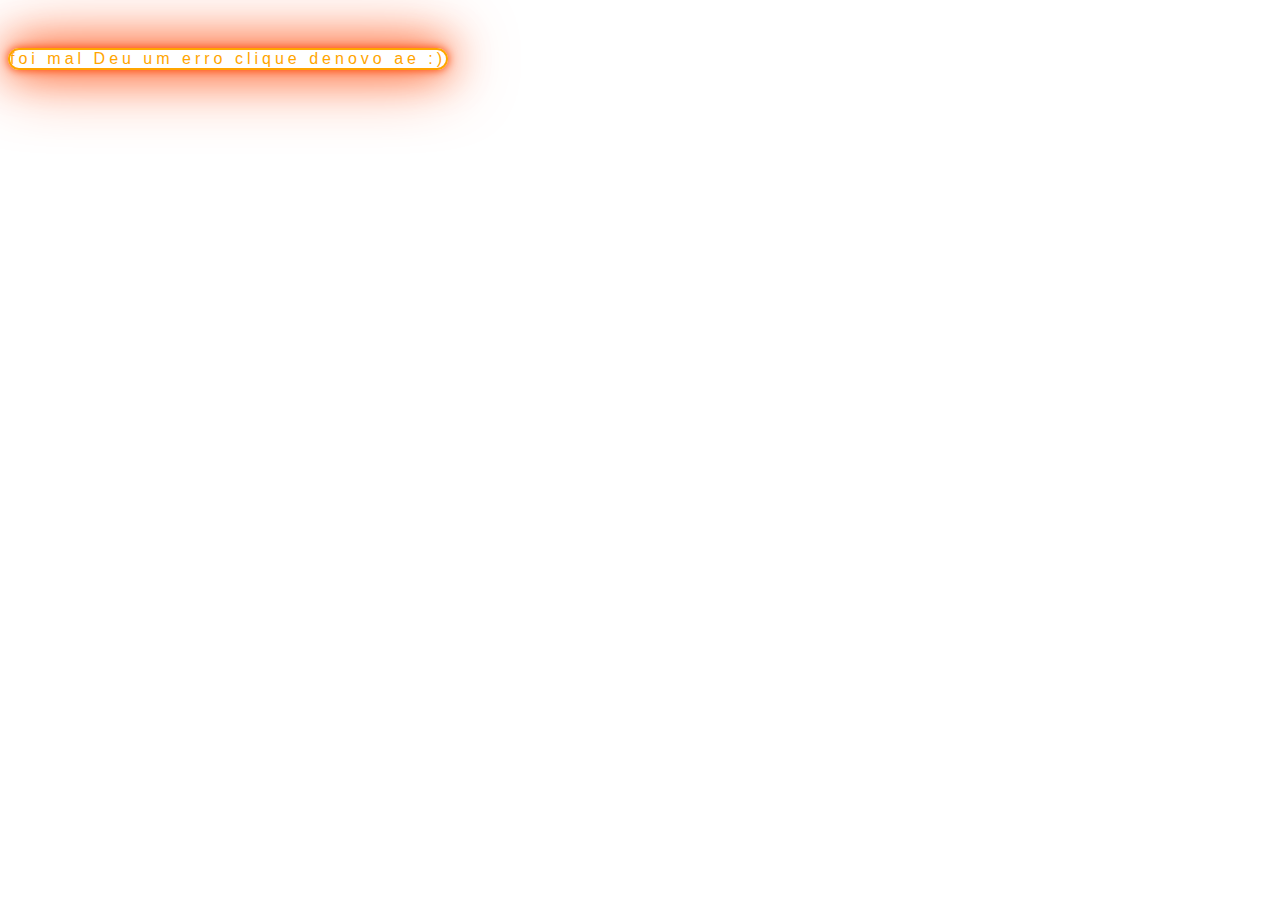
<file: pega troxa 2.html>
<!DOCTYPE html>
<html lang="en">
<head>
    <meta charset="UTF-8">
    <meta http-equiv="X-UA-Compatible" content="IE=edge">
    <meta name="viewport" content="width=device-width, initial-scale=1.0">
    <link rel="stylesheet" href="stile.css">
    <title>Document</title>
</head>
<body>
    <a href="pega troxa 3.html" class="PegaTrouxa">foi mal Deu um erro clique denovo ae :)</a>
    <div class="loader">  </div> 
</body>
</html>
</file>
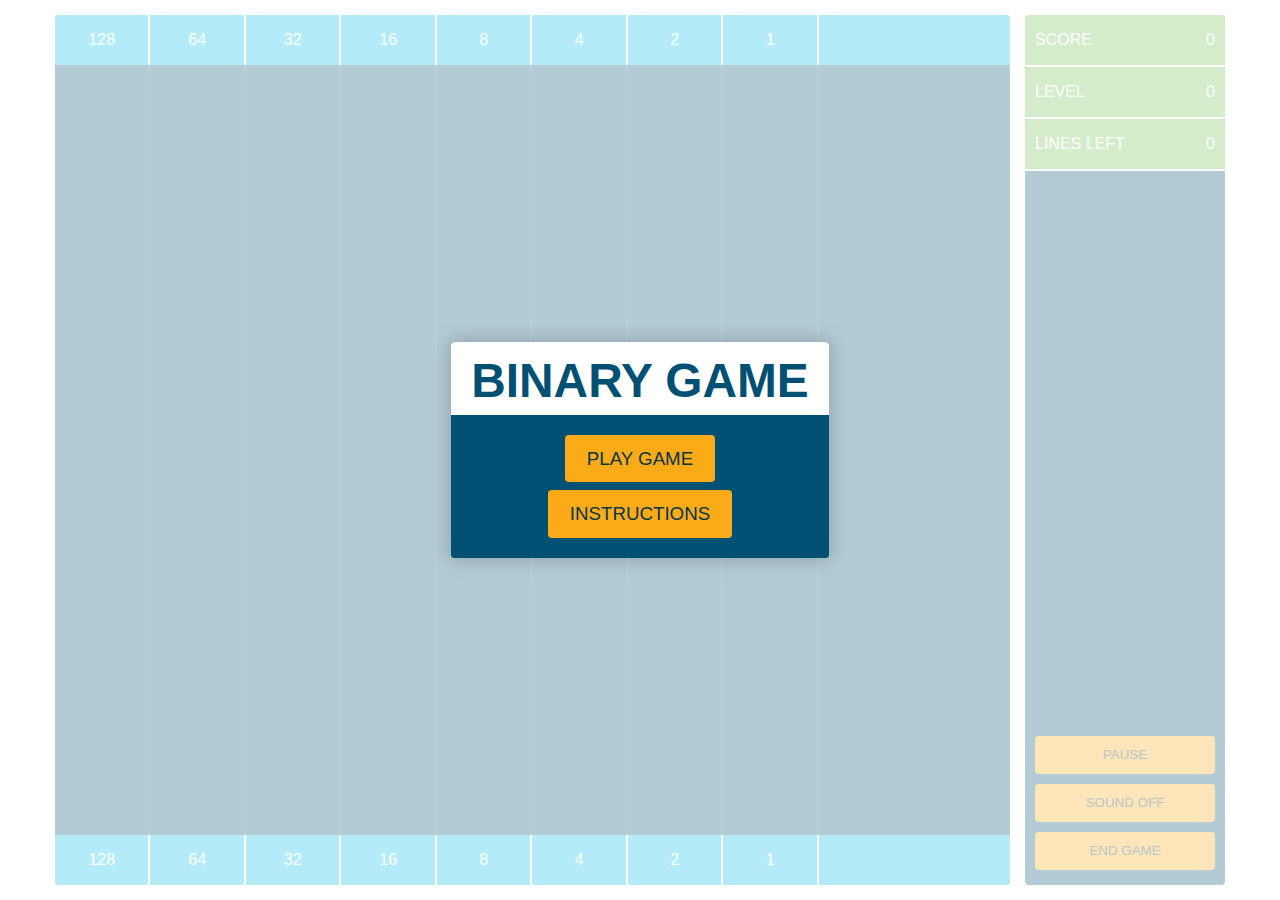
<file: Hardware/Atividade/Binary Game.html>
<!DOCTYPE html>
<!-- saved from url=(0014)about:internet -->
<html><head><meta http-equiv="Content-Type" content="text/html; charset=windows-1252">
		<meta name="viewport" content="width=device-width, initial-scale=1.0, maximum-scale=1.0, user-scalable=no">
		<title>Binary Game</title>
	<link href="./Binary Game_files/styles.css" rel="stylesheet"></head>
	<body>
		<div class="tempo"></div>
		<div id="loading" style="display: block" class="loader"></div>

		
		<div id="reactRoot"><div class="game-container"><div class="window gameboard"><div class="decimal-guide"><div class="numbers"><div class="number ">128</div><div class="number ">64</div><div class="number ">32</div><div class="number ">16</div><div class="number ">8</div><div class="number ">4</div><div class="number ">2</div><div class="number ">1</div></div></div><div class="problems "><div class="decimal-guide"><div class="numbers"><div class="number hidden">128</div><div class="number hidden">64</div><div class="number hidden">32</div><div class="number hidden">16</div><div class="number hidden">8</div><div class="number hidden">4</div><div class="number hidden">2</div><div class="number hidden">1</div></div></div><div class="problem-container "></div></div><div class="decimal-guide"><div class="numbers"><div class="number ">128</div><div class="number ">64</div><div class="number ">32</div><div class="number ">16</div><div class="number ">8</div><div class="number ">4</div><div class="number ">2</div><div class="number ">1</div></div></div></div><div class="window menu-bar"><div class="gameStats"><div class="item"><span class="label">Score</span><span class="value  ">0</span></div><div class="item"><span class="label">Level</span><span class="value">0</span></div><div class="item"><span class="label">Lines Left</span><span class="value">0</span></div></div><div class="buttons"><button>Pause</button><button>Sound Off</button><button>End Game</button></div></div><div class="modal-container displayed"><div class="window modal fade-enter-done"><h1>Binary Game</h1><div class="modal-body"><button style="margin-bottom: 8px;">Play Game</button><button>Instructions</button></div></div></div><div class="orientation-warning"><img src="[data-uri]"><p>Please rotate your device</p></div></div></div>
	<script type="text/javascript" src="./Binary Game_files/main.98483b1ecc79ba8a42d3.js.download"></script>
</div>
</body></html>
</file>
<file: stile.css>
.PegaTrouxa {
    
    padding: 4px solid;
    border-radius: 50px;
    display: inline-block;
    position: relative;
    margin: 40px 0;
    color: orange;
    font-family: 'Gill Sans', 'Gill Sans MT', Calibri, 'Trebuchet MS', sans-serif;
    text-decoration: none;
    transition: 0,4s;
    letter-spacing: 4px;
    overflow: hidden;
    margin-right: 50px;
    border: 2px solid orange;
    box-shadow:0 0 10px orangered, 0 0 40px orangered, 0 0 70px orangered;
}
</file>
<file: Hardware/Atividade/Binary Game_files/styles.css>
@font-face {
  font-family: "Cisco";
  src: url(./static/fonts/0bed580399d093113fa25aec2daf3f7d.ttf) format("truetype");
  font-weight: bold;
  font-style: normal;
}

@font-face {
  font-family: "Cisco";
  src: url(./static/fonts/d82c76dc7d1a1440fc6ef4d8ffcb0ef1.ttf) format("truetype");
  font-weight: lighter;
  font-style: normal;
}

@font-face {
  font-family: "Cisco";
  src: url(./static/fonts/c09d7283a3b161a78b8fcc2dc21b11a8.ttf) format("truetype");
  font-weight: normal;
  font-style: normal;
}

* {
  user-select: none;
}

html,
body {
  touch-action: manipulation;
  position: fixed;
  margin: 0px;
  padding: 0px;
  width: 100%;
  height: 100%;
}

body,
input {
  font-family: 'Cisco', sans-serif;
  font-size: 16px;
}

#reactRoot {
  position: relative;
  width: 100%;
  height: 100%;
}

button {
  font-family: 'Cisco', sans-serif;
  background-color: #fbab18;
  color: #06354a;
  outline: none;
  box-sizing: border-box;
  border-radius: 4px;
  border: 2px solid transparent;
  padding: 5px;
  line-height: 1.8em;
  text-transform: uppercase;
}

button:active {
  outline: none;
}

.game-container {
  position: relative;
  display: flex;
  height: 100%;
  max-width: calc(100vh * 1.33333);
  margin: 0 auto;
  box-sizing: border-box;
  background-color: white;
  padding: 15px;
}

.window {
  height: 100%;
  box-sizing: border-box;
  border-radius: 4px;
  background-color: #005073;
  color: white;
}

.gameboard {
  display: flex;
  flex-direction: column;
  flex-grow: 1;
  margin-right: 15px;
  border: 0px;
}

.menu-bar {
  display: flex;
  justify-content: space-between;
  flex-direction: column;
  position: relative;
  width: 200px;
}

.menu-bar .item {
  background-color: #6ebe4a;
  position: relative;
  display: flex;
  align-items: center;
  justify-content: space-between;
  width: 100%;
  line-height: 30px;
  border-bottom: 2px solid white;
  padding: 10px;
  box-sizing: border-box;
  border-radius: 4px 4px 0px 0px;
}

.menu-bar .item .label {
  text-transform: uppercase;
}

.menu-bar .item .value {
  position: relative;
  display: block;
  text-align: right;
  transform: scale(1, 1);
  transform-origin: right;
  transition: transform 0.2s ease-out;
}

.menu-bar .item .value.updating {
  transform: scale(1.3, 1.3);
}

.menu-bar .buttons {
  padding: 10px;
}

.menu-bar .buttons button {
  box-sizing: border-box;
  width: 100%;
  margin: 5px 0px;
}

.decimal-guide {
  z-index: 2;
  pointer-events: none;
  width: 100%;
  box-sizing: border-box;
  background-color: #00bceb;
  color: white;
}

.decimal-guide:first-child {
  border-radius: 4px 4px 0px 0px;
}

.decimal-guide:last-child {
  border-radius: 0px 0px 4px 4px;
}

.decimal-guide .numbers {
  display: flex;
  height: 100%;
  width: 80%;
}

.decimal-guide .number {
  width: calc(12.5%);
  text-align: center;
  line-height: 50px;
  border-right: 2px solid white;
  box-sizing: border-box;
}

.decimal-guide .number.hidden {
  color: transparent;
}

@keyframes dangerAnimation {
  0% {
    background-color: #005073;
  }

  50% {
    background-color: #5a3e4f;
  }

  100% {
    background-color: #005073;
  }
}

.problems {
  flex-grow: 1;
  position: relative;
  display: flex;
  box-sizing: border-box;
  background-color: #005073;
  z-index: 5;
}

.problems.danger {
  animation-name: dangerAnimation;
  animation-duration: 1.5s;
  animation-iteration-count: infinite;
}

.problems .decimal-guide {
  position: absolute;
  z-index: 0;
  top: 0;
  left: 0;
  height: 100%;
  width: 100%;
  background-color: transparent;
}

.problems .decimal-guide .number {
  height: 100%;
  color: transparent;
  border-right: 2px solid rgba(255, 255, 255, 0.1);
  /*
			&:nth-child(even){
				background-color: rgba(255, 255, 255, 0.1);
			}
			*/
}

.problem-container {
  position: absolute;
  display: flex;
  flex-direction: column-reverse;
  top: 0px;
  width: 100%;
  height: 100%;
  transition: opacity 0.5s ease;
  opacity: 1;
}

.problem-container.paused {
  opacity: 0;
}

.problem {
  position: absolute;
  width: 100%;
  height: calc(100% / 7);
  display: flex;
  transition: transform 800ms ease-out, opacity 400ms ease-out;
  transform: translateY(0%);
  bottom: 0px;
  /*
	&:nth-child(even) .problem-wrapper {
		background-color: rgba(255, 255, 255, 0.1);
	}
	*/
}

.problem.disabled {
  opacity: 0.4;
  z-index: -1;
}

.problem.flipped .calculator {
  top: calc(100% - 15px + 5px);
}

.problem.flipped .bridge {
  top: calc(100% - 2px);
  transform: translateY(0%);
}

.problem .problem-wrapper {
  position: relative;
  padding: 15px 0px;
  box-sizing: border-box;
  width: 100%;
  height: 100%;
}

.problem .problem-wrapper .sub-wrapper {
  display: flex;
  align-items: center;
  width: 100%;
  height: 100%;
}

.bits {
  display: flex;
  justify-content: space-around;
  width: 80%;
  height: 100%;
}

.bit {
  width: calc(12.5% - (2 * 5px));
  height: 100%;
  background-color: transparent;
  border: 2px solid #fbab18;
  border-radius: 4px;
  font-size: 24px;
  font-weight: bold;
  line-height: 1em;
  color: #fbab18;
  transition: background-color 0.4s, color 0.4s;
}

.bit:disabled {
  color: #6ebe4a;
  border-color: #6ebe4a;
}

.bit.on {
  background-color: #fbab18;
  color: #06354a;
}

.bit.on:disabled {
  background-color: #6ebe4a;
}

.equals {
  padding: 10px;
  font-size: 30px;
  color: #00bceb;
}

.digits {
  position: relative;
  display: flex;
  align-items: center;
  flex-direction: row-reverse;
  flex-grow: 1;
  box-sizing: border-box;
  border-radius: 4px;
  border: 2px solid transparent;
  height: 100%;
  font-size: 30px;
  padding: 5px 12px;
  text-align: right;
  margin-right: 5px;
  background-color: white;
  color: #005073;
}

.digits .bridge {
  position: absolute;
  left: -2px;
  top: -2px;
  border: 2px solid white;
  background-color: white;
  width: 100%;
  height: calc(5px + 2px);
  z-index: -1;
  transform: translateY(calc(-100% + 2px));
  opacity: 0;
  transition: opacity 0.2s;
}

.digits.isProblem {
  transition: background-color 0.2s, color 0.2s;
  background-color: #fbab18;
  color: #005073;
}

.digits.calculating {
  background-color: white;
  color: #fbab18;
}

.digits.calculating .bridge {
  opacity: 1;
}

.calculator {
  position: absolute;
  width: calc(25% - 2 * 5px - 1px);
  min-width: 150px;
  height: 280px;
  max-height: 300%;
  right: 5px;
  bottom: calc(100% - 15px + 5px);
  display: flex;
  flex-wrap: wrap-reverse;
  justify-content: space-around;
  justify-content: space-evenly;
  align-content: space-around;
  align-content: space-evenly;
  background-color: white;
  border-radius: 4px;
  border-bottom-right-radius: 0px;
  z-index: 15;
}

.calculator .button {
  display: flex;
  align-items: center;
  justify-content: center;
  width: calc(33% - 8px);
  height: calc(25% - 8px);
  font-size: 1.0em;
  font-weight: bold;
  border: 0px;
  padding: 10px;
}

.calculator .button img {
  object-fit: contain;
  width: 100%;
  max-height: 100%;
}

.modal-container {
  position: absolute;
  display: flex;
  align-items: center;
  justify-content: space-around;
  top: 0;
  left: 0;
  width: 100%;
  height: 100%;
  background-color: rgba(255, 255, 255, 0.7);
  transition: opacity 0.4s;
  z-index: 50;
}

.modal-container.displayed {
  opacity: 1;
}

.modal-container.hidden {
  pointer-events: none;
  opacity: 0;
}

.modal {
  width: auto;
  height: auto;
  max-width: 60%;
  box-shadow: 0px 0px 20px 2px rgba(0, 0, 0, 0.2);
  text-align: center;
  font-size: 1.3em;
}

.modal h1 {
  border-radius: 4px 4px 0px 0px;
  background-color: white;
  color: #005073;
  box-sizing: border-box;
  padding: 10px 20px;
  padding-top: 15px;
  text-transform: uppercase;
  width: 100%;
  font-size: 2.3em;
  line-height: 1.0em;
  text-align: center;
  margin: 0;
}

.modal h2 {
  color: white;
  text-transform: uppercase;
  margin: 0;
  font-size: 1.2em;
  text-align: left;
}

.modal p {
  text-align: left;
}

.modal img {
  width: 100%;
  padding: 5px;
  box-sizing: border-box;
  border: 2px solid rgba(255, 255, 255, 0.5);
  border-radius: 4px;
}

.modal img.inline-right {
  float: right;
  width: 30%;
}

.modal .tutorial-link {
  text-align: left;
  font-size: 1em;
  margin-bottom: 20px;
  text-transform: uppercase;
  font-weight: bold;
  display: block;
  color: #fbab18;
  cursor: pointer;
}

.modal .modal-body {
  background-color: #005073;
  padding: 20px 20px;
  border-radius: 0px 0px 4px 4px;
}

.modal .modal-body p {
  margin-top: 5px;
}

.modal button {
  display: block;
  margin: 0 auto;
  font-size: 0.9em;
  padding: 5px 20px;
}

.modal button.inline-button {
  display: inline-block;
  margin: 5px;
}

.final-score {
  font-size: 1.2em;
  text-transform: uppercase;
  width: 70%;
  margin: 0 auto;
}

.final-score .score-item {
  display: flex;
  align-items: center;
  justify-content: space-between;
  margin-bottom: 5px;
  background-color: #6ebe4a;
  border-radius: 4px;
  color: white;
  padding: 10px 10px;
  font-size: 0.8em;
}

.high-scores {
  margin: 20px auto;
  width: 90%;
  box-sizing: border-box;
  color: white;
  border-radius: 4px;
  overflow: hidden;
  font-size: 0.8em;
}

.high-scores td {
  padding: 5px 10px;
  vertical-align: bottom;
}

.high-scores table {
  width: 100%;
  height: 100%;
  border-collapse: collapse;
}

.high-scores thead tr {
  background-color: white;
  color: #005073;
  text-transform: uppercase;
}

.high-scores thead tr td {
  padding-top: 8px;
}

.high-scores tbody tr {
  background-color: #00bceb;
  color: white;
}

.high-scores tbody tr.current-high-score {
  background-color: #6ebe4a;
}

.score-toast {
  position: absolute;
  top: 20px;
  right: 25%;
  width: 50%;
  max-height: 50px;
  padding: 8px 10px;
  box-sizing: border-box;
  font-size: 1.4em;
  text-transform: uppercase;
  text-align: center;
  z-index: 25;
  box-shadow: 0px 0px 10px 2px rgba(0, 0, 0, 0.05);
  background-color: #6ebe4a;
  border-radius: 4px;
}

.orientation-warning {
  position: fixed;
  display: none;
  flex-direction: column;
  justify-content: center;
  align-items: center;
  top: 0px;
  left: 0px;
  height: 100%;
  width: 100%;
  background-color: #005073;
  color: white;
  z-index: 100;
  text-align: center;
  font-size: 1.5em;
}

.orientation-warning p {
  margin-top: 10px;
}

.orientation-warning img {
  display: block;
  margin: 0 auto;
  max-height: 40%;
}

@media (orientation: landscape) and (max-height: 550px) {
  .orientation-warning {
    display: flex;
  }
}

@media all and (-ms-high-contrast: none), (-ms-high-contrast: active), (hover: hover) {
  body,
  input {
    font-family: sans-serif;
  }

  button {
    font-family: sans-serif;
  }

  button:hover,
  .bit.on:not(:disabled):hover,
  .digits.isProblem:not(.calculating):hover {
    transition: color 0.2s, border 0.2s;
    border: 2px solid #00bceb;
    color: white;
  }

  .tutorial-link:hover {
    transition: color 0.2s;
    color: #00bceb;
  }
}

@media (max-width: 900px) {
  body {
    font-size: 12px;
  }

  button {
    font-size: 12px;
  }

  .window {
    height: auto;
    width: 100%;
  }

  .game-container {
    flex-direction: column-reverse;
    padding: 3px;
  }

  .decimal-guide {
    font-size: 12px;
    height: 30px;
  }

  .decimal-guide .number {
    line-height: 30px;
  }

  .gameboard {
    margin-right: 0px;
    margin-top: 7.5px;
  }

  .gameboard .bits {
    height: 95%;
  }

  .gameboard .bit {
    width: calc(12.5% - 3px);
    font-size: 20px;
  }

  .gameboard .equals {
    font-size: 16px;
    padding: 0px 3px;
  }

  .gameboard .digits {
    padding: 10px 5px;
    font-size: 22px;
  }

  .problem .problem-wrapper {
    padding: 8px 0;
  }

  .menu-bar {
    height: auto;
    width: 100%;
  }

  .menu-bar .gameStats {
    display: flex;
    flex-direction: row;
    align-items: center;
    width: 100%;
  }

  .menu-bar .item {
    max-height: 5vh;
    flex-grow: 1;
    border: 0px;
    border-right: 2px solid white;
  }

  .menu-bar .item:last-child {
    border-right: 0px;
  }

  .menu-bar .buttons {
    z-index: 1;
    display: flex;
    flex-direction: row;
  }

  .menu-bar .buttons button {
    margin: 0px 5px;
    line-height: 120%;
  }

  .menu-bar .buttons button:first-child {
    margin-left: 0px;
  }

  .menu-bar .buttons button:last-child {
    margin-right: 0px;
  }

  .modal {
    width: auto;
    max-width: calc(100% - 40px);
  }

  .score-toast {
    width: 80%;
    right: 10%;
  }

  .calculator {
    width: 180px;
    max-height: 400%;
    font-size: 1.2em;
  }
}

.slide-fade-enter,
.slide-fade-appear {
  transition: transform 600ms ease-out, opacity 600ms ease-out;
  transform: translateY(-50%);
  opacity: 0;
}

.slide-fade-enter.slide-fade-enter-active,
.slide-fade-enter.slide-fade-appear-active,
.slide-fade-appear.slide-fade-enter-active,
.slide-fade-appear.slide-fade-appear-active {
  transform: translateY(0%);
  opacity: 1;
}

.slide-fade-exit {
  transition: transform 800ms ease-out, opacity 600ms ease-out;
  transform-origin: bottom center;
  transform: scaleY(1);
  opacity: 1;
}

.slide-fade-exit.slide-fade-exit-active {
  transform: scaleY(0);
  opacity: 0;
}

.up-fade-enter,
.up-fade-appear {
  transition: transform 450ms ease-out, opacity 450ms ease-out;
  transform: translateY(-100%);
  opacity: 0;
}

.up-fade-enter.up-fade-enter-active,
.up-fade-enter.up-fade-appear-active,
.up-fade-appear.up-fade-enter-active,
.up-fade-appear.up-fade-appear-active {
  transform: translateY(0%);
  opacity: 1;
}

.up-fade-exit {
  transition: transform 450ms ease-out, opacity 450ms ease-out;
  transform: translateY(0%);
  opacity: 1;
}

.up-fade-exit.up-fade-exit-active {
  transform: translateY(-100%);
  opacity: 0;
}

.fade-enter,
.fade-appear {
  opacity: 0;
  transition: opacity 200ms ease-out;
}

.fade-enter.fade-enter-active,
.fade-enter.fade-appear-active,
.fade-appear.fade-enter-active,
.fade-appear.fade-appear-active {
  opacity: 1;
}

.fade-exit {
  opacity: 1;
  transition: opacity 200ms ease-out;
}

.fade-exit.fade-exit-active {
  opacity: 0;
}


/*# sourceMappingURL=styles.css.map*/
</file>
